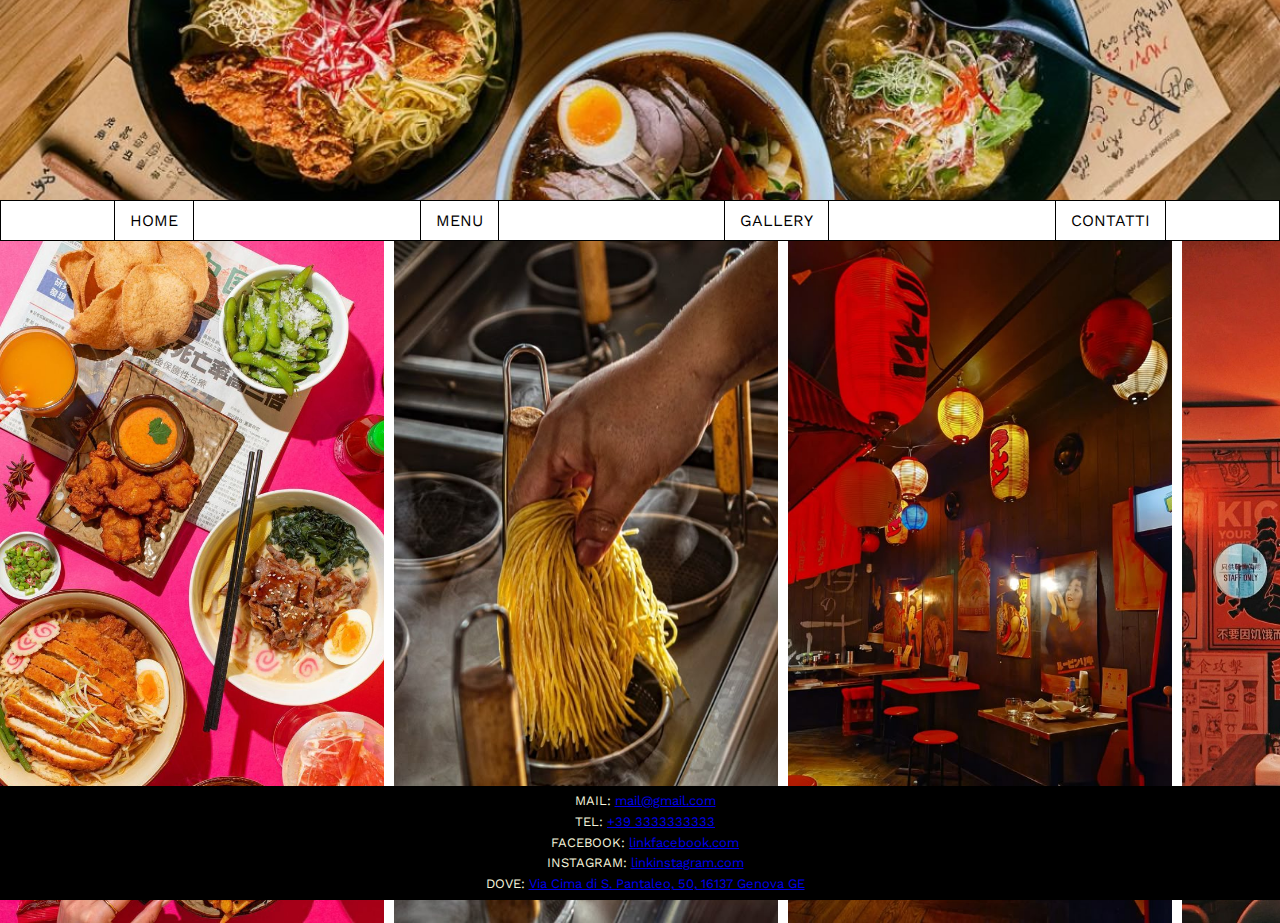
<file: gallery.html>
<!DOCTYPE html>
<html lang="en">
<head>
    <meta charset="UTF-8">
    <meta name="viewport" content="width=device-width, initial-scale=1.0">
    <link rel="icon" type="image/x-icon" href="./assets/maneki-neko.ico">
    <link rel="stylesheet" href="./style.css">
    <title>Gallery</title>
</head>
<body>
    <header class="header">
    </header>
    <nav class="navbar">
        <ol>
            <li class="list"><a class="nav-link" href="./index.html">HOME</a></li>
            <li class="list"><a class="nav-link" href="./menu.html">MENU</a></li>
            <li class="list"><a class="nav-link" href="./gallery.html">GALLERY</a></li>
            <li class="list"><a class="nav-link" href="./contatti.html">CONTATTI</a></li>
          </ol>
    </nav>
	<div class="gallery">
		<img src="./assets/2.jpg" alt="Ramen" title="Ramen">
		<img src="./assets/10.jpg" alt="Cottura" title="Cottura">
		<img src="./assets/4.jpg" alt="Sala" title="Sala">
		<img src="./assets/7.jpg" alt="Banco" title="Banco">
		<img src="./assets/9.jpg" alt="Retro" title="Retro">
		<img src="./assets/5.jpg" alt="Ramen 2" title="Ramen 2">
	</div>
    <footer class="footer">
		MAIL: <a href="mail@gmail.com" target="_blank">mail@gmail.com</a><br>
        TEL: <a href="+39 3333333333" target="_blank">+39 3333333333</a><br>
        FACEBOOK: <a href="linkfacebook.com" target="_blank">linkfacebook.com</a><br>
        INSTAGRAM: <a href="linkinstagram.com" target="_blank">linkinstagram.com</a><br>
        DOVE: <a href="https://maps.app.goo.gl/qqb3EfRFWt7g7rw78" target="_blank">Via Cima di S. Pantaleo, 50, 16137 Genova GE</a><br>
    </footer>
</body>
</html>
</file>
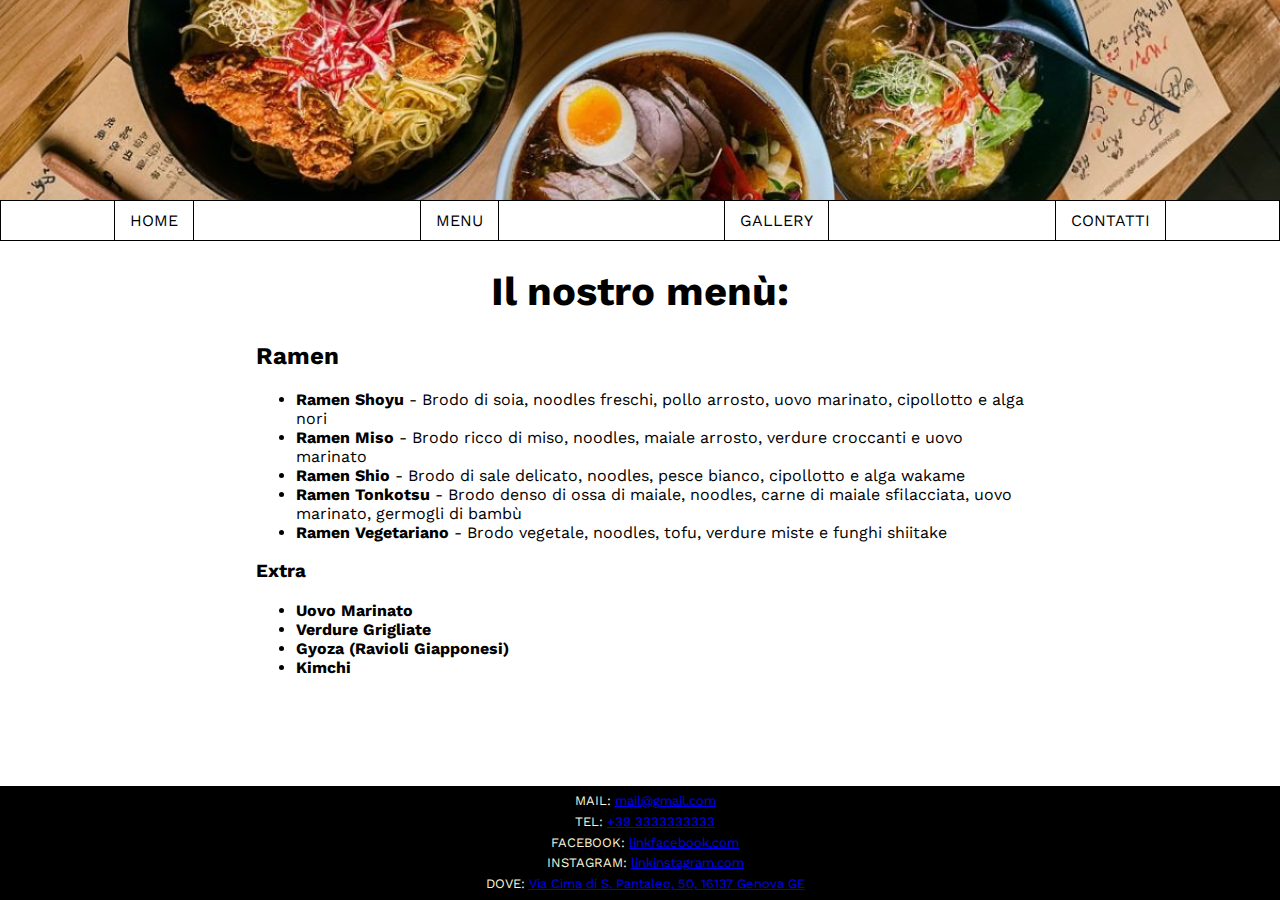
<file: menu.html>
<!DOCTYPE html>
<html lang="en">
<head>
    <meta charset="UTF-8">
    <meta name="viewport" content="width=device-width, initial-scale=1.0">
	<link rel="icon" type="image/x-icon" href="./assets/maneki-neko.ico">
	<link rel="stylesheet" href="./style.css">
	<title>Menu</title>
</head>
<body>
    <header class="header">
    </header>
    <nav class="navbar">
        <ol>
            <li class="list"><a class="nav-link" href="./index.html">HOME</a></li>
            <li class="list"><a class="nav-link" href="./menu.html">MENU</a></li>
            <li class="list"><a class="nav-link" href="./gallery.html">GALLERY</a></li>
            <li class="list"><a class="nav-link" href="./contatti.html">CONTATTI</a></li>
         </ol>
    </nav>
	<div class="menu">
		<h1 class="title">Il nostro menù:</h1>
		<h2>Ramen</h2>
		  <ul>
		  <li><strong>Ramen Shoyu</strong> - Brodo di soia, noodles freschi, pollo arrosto, uovo marinato, cipollotto e alga nori</li>
		  <li><strong>Ramen Miso</strong> - Brodo ricco di miso, noodles, maiale arrosto, verdure croccanti e uovo marinato</li>
		  <li><strong>Ramen Shio</strong> - Brodo di sale delicato, noodles, pesce bianco, cipollotto e alga wakame</li>
		  <li><strong>Ramen Tonkotsu</strong> - Brodo denso di ossa di maiale, noodles, carne di maiale sfilacciata, uovo marinato, germogli di bambù</li>
		  <li><strong>Ramen Vegetariano</strong> - Brodo vegetale, noodles, tofu, verdure miste e funghi shiitake</li>
		  </ul>
	  
		<h3>Extra</h3>
		  <ul>
		  <li><strong>Uovo Marinato</strong></li>
		  <li><strong>Verdure Grigliate</strong></li>
		  <li><strong>Gyoza (Ravioli Giapponesi)</strong></li>
		  <li><strong>Kimchi</strong></li>
		  </ul>
	</div>
    <footer class="footer">
		MAIL: <a href="mail@gmail.com" target="_blank">mail@gmail.com</a><br>
        TEL: <a href="+39 3333333333" target="_blank">+39 3333333333</a><br>
        FACEBOOK: <a href="linkfacebook.com" target="_blank">linkfacebook.com</a><br>
        INSTAGRAM: <a href="linkinstagram.com" target="_blank">linkinstagram.com</a><br>
        DOVE: <a href="https://maps.app.goo.gl/qqb3EfRFWt7g7rw78" target="_blank">Via Cima di S. Pantaleo, 50, 16137 Genova GE</a><br>
    </footer>
</body>
</html>
</file>
<file: style.css>
@import url('https://fonts.googleapis.com/css2?family=Work+Sans:ital,wght@0,100..900;1,100..900&display=swap');
body{
    font-family: "Work Sans", serif;
    margin: 0px;
}
.header{
	background-image: url(./assets/14.jpg);
    width:100%;
    height:200px;
	background-repeat: no-repeat;
    background-size: cover;
    background-position: center center;
}
.navbar ol {
    display: flex; /* elementi nav orizzontale */
    padding: 0;
    margin: 0;
    list-style: none; /* rimuove i pallini dalla lista */
}

.navbar .list {
    margin: auto;/* spazio tra gli elementi della lista */
}

.navbar .nav-link {
    padding: 10px 15px;
    border: 1px solid #000;
    text-decoration: none;
    color: black;
    transition: background-color 0.3s, color 0.3s; /* transizione */
}

/* mousehover sulla nav */
.navbar .nav-link:hover,
.navbar .nav-link:focus,
.navbar .nav-link:active {
    background-color: black;
    color: white;
}

.navbar {
    border: 1px solid #000;
    padding: 10px 0;
}

.title {
    text-align: center;
    font-size: 40px;
}

.menu {
	padding-left: 20%;
    padding-top: 0px;
    padding-right: 20%;
    padding-bottom: 150px;
}

.footer {
    width:100%;
    position:fixed;
    bottom: 0px;
    padding: 5px;
    text-align: center;
	line-height: 1.6;
	font-size: small;
	background-color: black;
	color: beige;
}

.text {
	padding-left: 20%;
    padding-top: 0px;
    padding-right: 20%;
    padding-bottom: 150px;
    text-align: justify;
}

.contacts {
	padding-top: 40px;
}

.gallery {
	display: flex;
	overflow-x: scroll;
	scroll-snap-type: mandatory;
	-webkit-overflow-scrolling: touch;
	gap: 10px;
}

.gallery img {
	width: 30%;
	height: auto;
	object-fit: cover;
	scroll-snap-align: start;
	transition: transform 0.3s ease;
}

.gallery img:hover {
	transform: scale(1.1);
	/* mousehover ingrandisce temporaneamente l'immagine */
}
</file>
